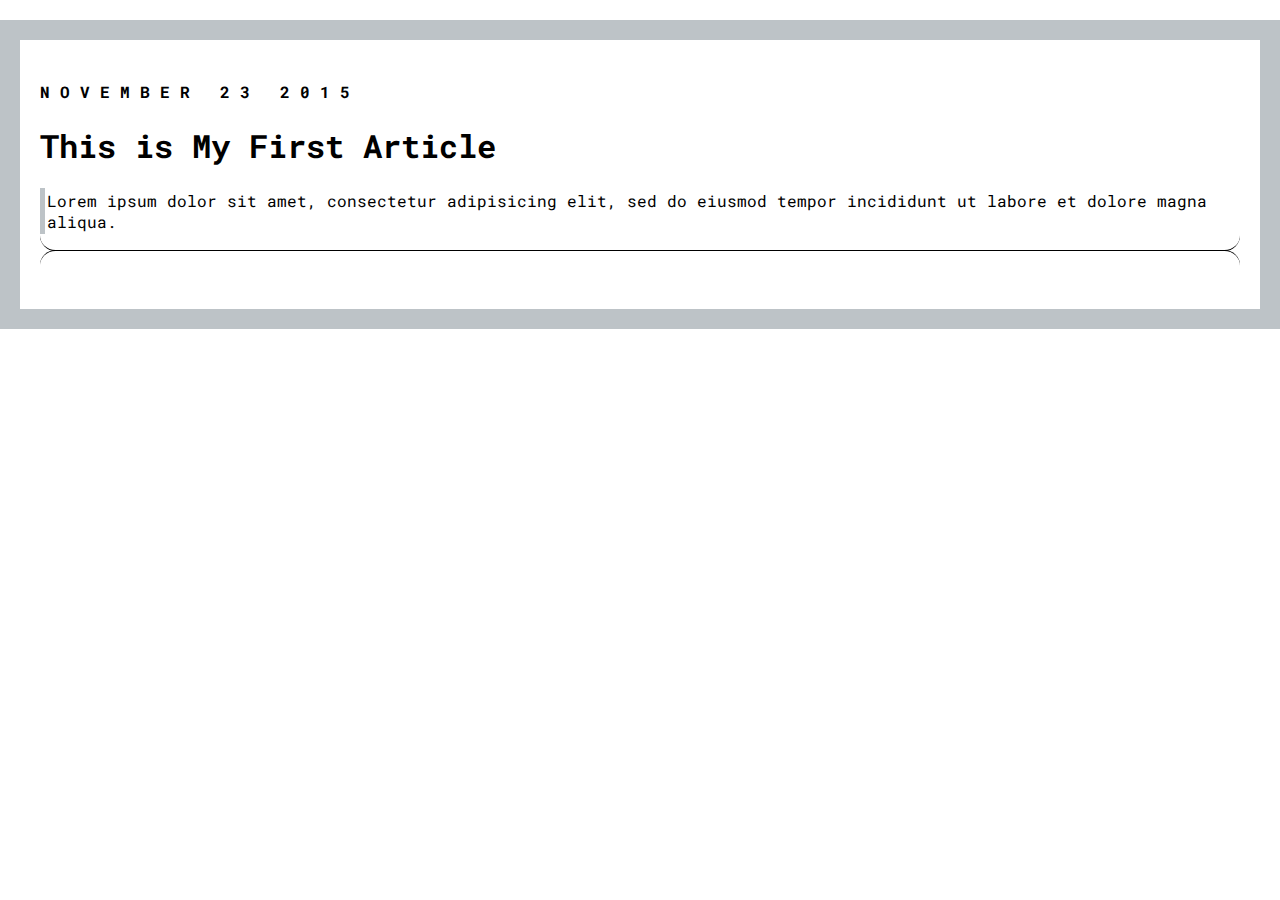
<file: Firstpage/index.html>
<!DOCTYPE html>
<html>
<head>
	 <title>Tick-Tok-Toe</title>
	 <link rel="stylesheet" type="text/css" href="blog1.css">
	 <link href="https://fonts.googleapis.com/css2?family=Roboto+Mono&display=swap" rel="stylesheet">
</head>
<body>
<!-- 	<h1>Things i've learned<h1>
<h2>Internet Basics<h2>
<ol>
<li>HTTP Requests</li>
<li>IP Address</li>
<li>Servers</li>
</ol>
<h2>HTML<h2>
	<h3>
<ul>
	<li>Stands for <b>Hyper Text Markup language </b> </li>
		<li>Lots of tags</li>
		<ul>
		<li>Boilerplate</li>
		<ol>
		<li>Doctype</li>
		<li>HTML</li>
		<li>Head</li>
		<ol>
		<li>Title</li>
		</ol>
		<li>Body</li>
	</ol>
		<li>Headings</li>
		<li>Paragraph</li>
		<li>em</li>
		<li>Strong</li>
	</ul>
	</ul>
	<h3>
		<img src="boi">
		<a href="http://www.google.com">click</a> -->


<!-- 		<table border="1">
			<tr>
				<th>Image</th>
				<th>Name</th>
				<th>Type</th>
				<th>Evolve Info</th>
			</tr>
			<tr>
				<td>
					<img src="https://assets.pokemon.com/assets/cms2/img/pokedex/detail/001.png">
				</td>
				<td>Bulbasaur</td>
				<td>Grass Poison</td>
				<td>
					<a href="http://www.google.com">Ivysaur</a>
				</td>
			</tr>
			<tr>
				<td>
					<img src="">
				</td>
				<td>Charmander</td>
				<td>Fire</td>
				<td>
					<a href="http://www.google.com">Charmeleon</a></td>
			</tr>
			<tr>
				<td>
					<img src="">
				</td>
				<td>Sqirtle</td>
				<td>Water</td>
				<td>
					<a href="http://www.google.com">Warturtle</a>
				</td>
			</tr>
		</table>
 -->

<!-- <h1>Register</h1>

<form action="http://google.com">


<label for="name">First Name:</label>

<input name="name" id="name" type="text" placeholder="first name" required>

<label for="lastname">Last Name:</label>

<input name="lastname" id="lastname" type="text" placeholder="last name" required> -->

<!-- <div></div>==one space less as compared to <p></p> -->

<!-- <div>
<label for="Male">Male</label>
<input name="Gender" id="Male" type="radio" value="Male" required>

<label for="Female">Female</label>
<input name="Gender" id="Female" type="radio" value="Female" required>

<label for="Other">Other</label>
<input name="Gender" id="Other" type="radio" value="Other" required>
</div>


<p>
<label for="Email">Email:</label>
<input name="email" id="email" type="email" placeholder="email" required>
<label for="Password">Password:</label>
<input name="Password" id="Password" type="Password" placeholder="Password" pattern=".{2,3}" required title="Please enter password between 5 and 10 characters!!">


</p>

<p>
	<label>Birthday:</label>

	


	<select name="Month">
		<option>Month</option>
		<option>jan</option>
		<option>feb</option>
	</select>

	<select name="day">
		<option>Day</option>
		<option>10</option>
		<option>11</option>
	</select>

	<select name="Year">
		<option>Year</option>
		<option>1999</option>
		<option>2000</option>
	</select>
</p>



<p>	
<label for="agreed">I agree to the terms and condition</label>
<input name="agreed" id="agreed" type="checkbox">
</p>

<input type="submit">

</form>
 -->
<!--  <h1>TIC-TOK-TOE</h1>

<table >
	<tr id="first">
		<td></td>
		<td></td>
		<td></td>
	</tr>
	<tr id="second">
		<td></td>
		<td></td>
		<td></td>
	</tr>
	<tr id="third">
		<td></td>
		<td></td>
		<td></td>
	</tr>
</table> -->
<h4>
november 23 2015	
</h4>

<h1>
This is My First Article
</h1>

<p>
Lorem ipsum dolor sit amet, consectetur adipisicing elit, sed do eiusmod
tempor incididunt ut labore et dolore magna aliqua.
</p>
<hr>

</body>
</html>
</file>
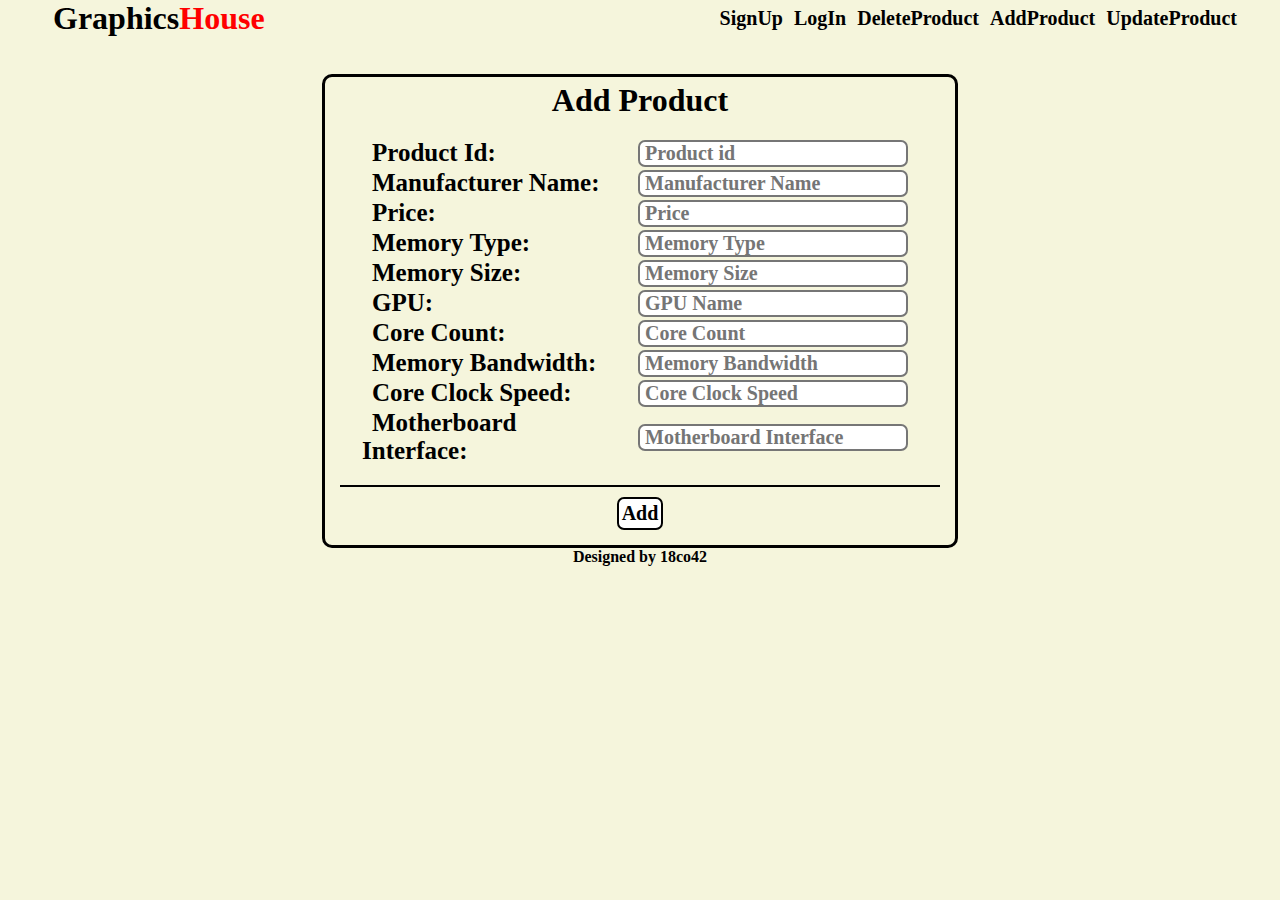
<file: add.html>
<html class="middle">
<head>
<title>Add Page</title>
<link rel="stylesheet" href="css/styles.css">
</head>

<body class="page main">
  <div>            
    <header>
        <div style=" display: flex;justify-content:space-between;margin:auto;">
            <div>
                    <a href="index.html">Graphics<span style="color:red;margin:0;">House</span></a>
            </div>
            <div id="menu">
            <a href="signup.html">SignUp</a>
            <a href="login.html">LogIn</a>
            <a href="delete.html">DeleteProduct</a>
            <a href="add.html">AddProduct</a>
            <a href="update.html">UpdateProduct</a>
            </div>      
        </div>
                 
    </header>  

 </div> 

 <div class="banner" style="display: flex;justify-content: center;flex-direction:column;padding: 5px;width: 50%;margin-top:3%;">
  <!-- Add Form -->
  <h1>Add Product</h1><br>
  <form class="formtxt">
      <div>
              <table>
                <tr>
                  <td><label for="pid">Product Id: </label></td>
                  <td><input type="text" required placeholder=" Product id" id="pid"></td>
                <tr>
                  <td><label>Manufacturer Name: </label></td>
                  <td><input type="text" placeholder=" Manufacturer Name" required></td>
                </tr>
                <tr>
                  <td><label>Price: </label></td>
                  <td> <input type="text" placeholder=" Price" required></td>
                </tr>
                <tr>
                  <td><label>Memory Type: </label></td>
                  <td> <input type="text" placeholder=" Memory Type" required></td>
                </tr>
                <tr>
                  <td><label>Memory Size: </label></td>
                  <td><input type="text" placeholder=" Memory Size" required></td>
                </tr>
                <tr>
                  <td><label>GPU: </label></td>
                  <td><input type="text" placeholder=" GPU Name" required></td>
                </tr>
                <tr>
                  <td><label>Core Count: </label></td>
                  <td><input type="text" placeholder=" Core Count" required></td>
                </tr>
                <tr>
                  <td><label>Memory Bandwidth: </label></td>
                  <td><input type="text" placeholder=" Memory Bandwidth" required></td>
                </tr>
                <tr>
                  <td><label>Core Clock Speed: </label></td>
                  <td><input type="text" placeholder=" Core Clock Speed" required></td>
                </tr>
                <tr>
                  <td><label>Motherboard Interface: </label></td>
                  <td><input type="text" placeholder=" Motherboard Interface" required></td>
                </tr>

              </table>

      </div>
  
  </form> <br><hr>
  <div style="display:flex;justify-content: center;margin:10px" >
   <br><button class="btn">Add</button>
  </div>
  
  <!-- End Sign Up Form -->


  </div>
  <footer style="text-align:center;">Designed by 18co42</footer>
</body>
</html>
</file>
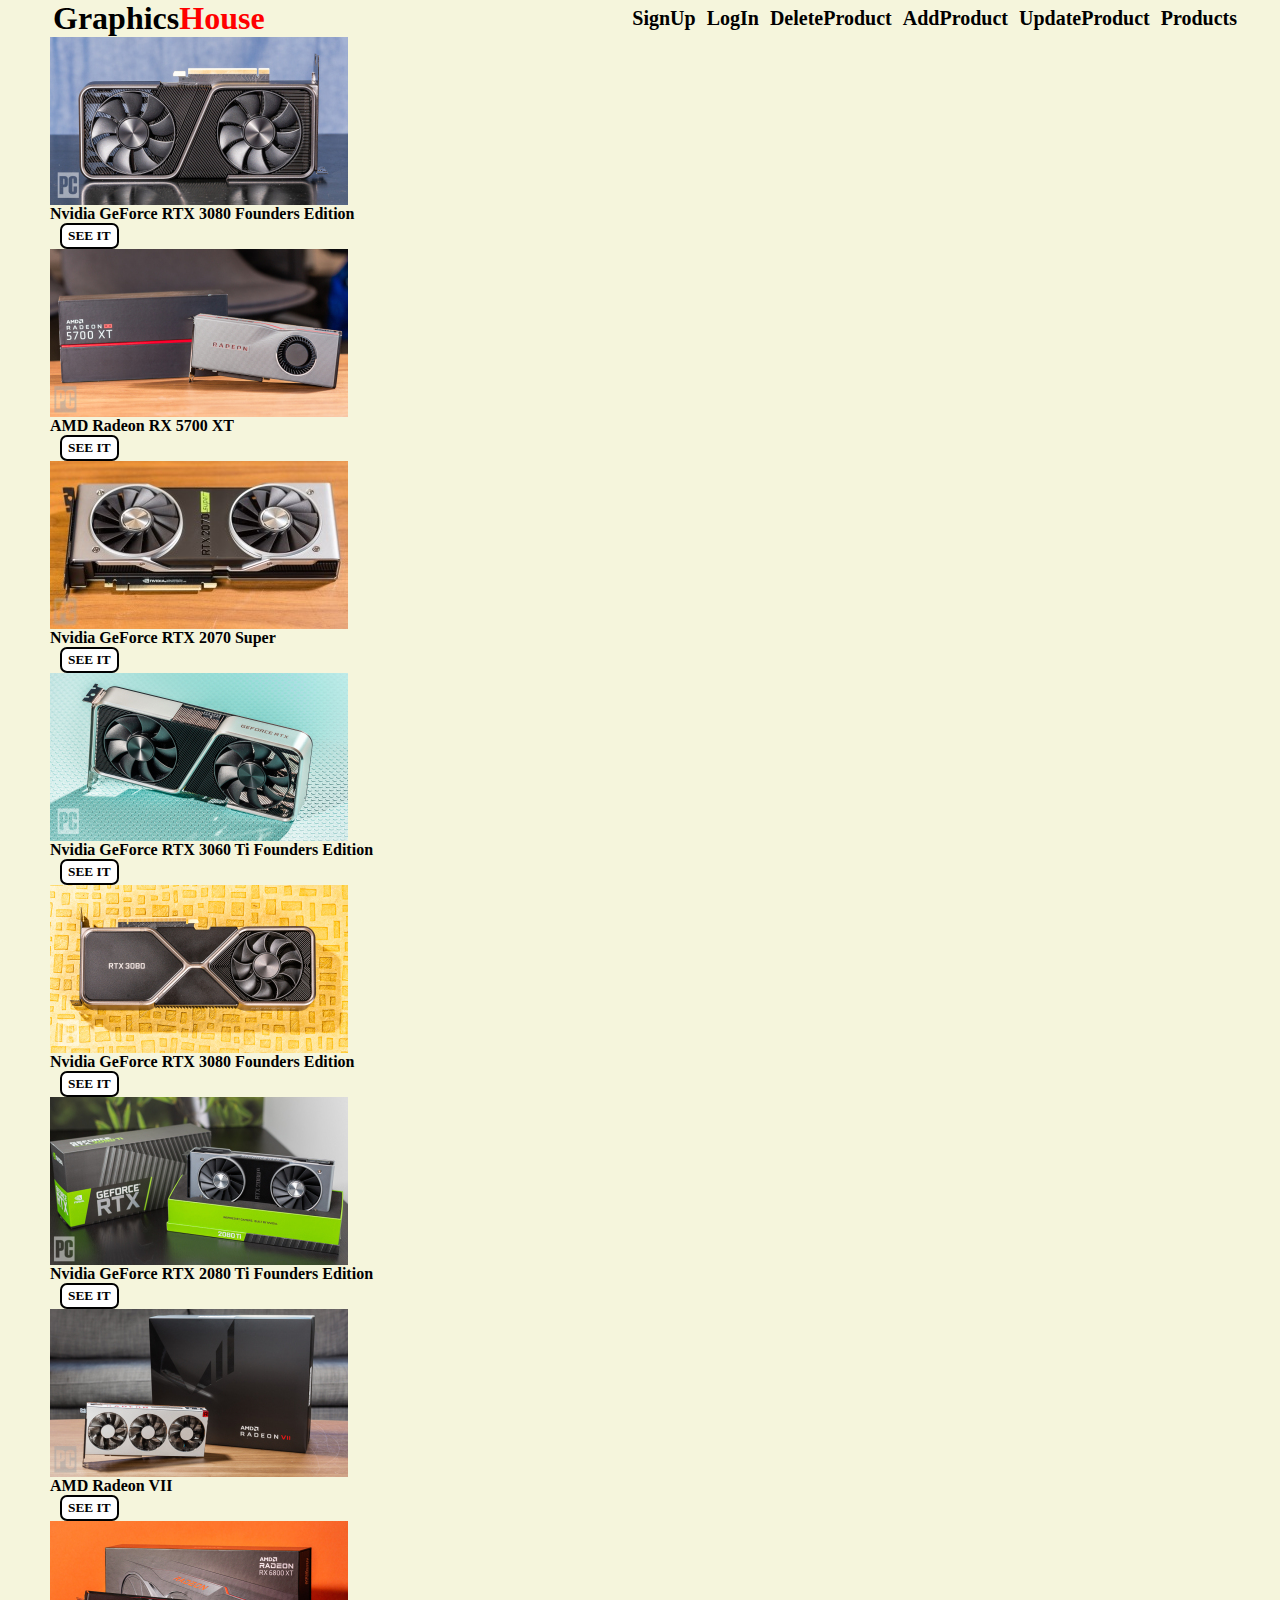
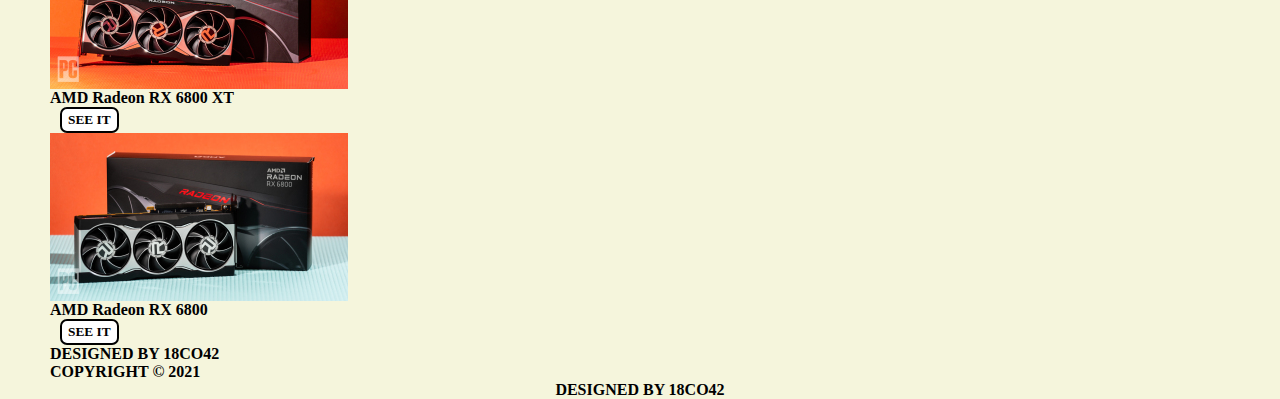
<file: product.html>
<html>
<head>
<title>Home Page</title>
<style>
footer{
text-transform:uppercase;
}
</style>
<link rel="stylesheet" href="css/styles.css">
</head>
<!-- Product Page-->
<body class="main">
<div>            
<header>
    <div style=" display: flex;justify-content:space-between;margin:auto;">
        <div>
                <a href="index.html">Graphics<span style="color:red;margin:0;">House</span></a>
        </div>
        <div id="menu">
        <a href="signup.html">SignUp</a>
        <a href="login.html">LogIn</a>
        <a href="delete.html">DeleteProduct</a>
        <a href="add.html">AddProduct</a>
        <a href="update.html">UpdateProduct</a>
        <a href="product.html">Products</a>
        </div>      
    </div>
             
</header>
</div>

<div class="product">

    <div class="items">
        <img src="img/p1.jpg">
        <div>
            Nvidia GeForce RTX 3080 Founders Edition
        </div>
         <div>
			<button><a href="https://www.pcmag.com/picks/the-best-graphics-cards-for-4k-gaming">SEE IT</a></button>
        </div>
    </div>
           
    
    <div class="items" >
        <img src="img/p2.jpg">
        <div>
            AMD Radeon RX 5700 XT
        </div>
        <div>
            <button><a href="https://www.pcmag.com/picks/the-best-graphics-cards-for-4k-gaming">SEE IT</a></button>
        </div>
    </div>
    
    <div class="items" >
        <img src="img/p3.jpg">
        <div>
            Nvidia GeForce RTX 2070 Super
        </div>
        <div>
            <button><a href="https://www.pcmag.com/picks/the-best-graphics-cards-for-4k-gaming">SEE IT</a></button>
        </div>
            
            
    </div>
</div>

<div class="product">

    <div class="items">
        <img src="img/p4.jpg">
         <div>
            Nvidia GeForce RTX 3060 Ti Founders Edition
         </div>
         <div>
            <button><a href="https://www.pcmag.com/picks/the-best-graphics-cards-for-4k-gaming">SEE IT</a></button>
        </div>
        
    </div>
           
    
    <div class="items" >
        <img src="img/p5.jpg">
        <div>
            Nvidia GeForce RTX 3080 Founders Edition
        </div>
        <div>
            <button><a href="https://www.pcmag.com/picks/the-best-graphics-cards-for-4k-gaming">SEE IT</a></button>
        </div>
    </div>
    
    <div class="items" >
        <img src="img/p6.jpg">
        <div>
            Nvidia GeForce RTX 2080 Ti Founders Edition
        </div>
        <div>
            <button><a href="https://www.pcmag.com/picks/the-best-graphics-cards-for-4k-gaming">SEE IT</a></button>
        </div>
    </div>
</div>

<div class="product">

    <div class="items">
        <img src="img/p7.jpg">
         <div>
            AMD Radeon VII
         </div>
         <div>
            <button><a href="https://www.pcmag.com/picks/the-best-graphics-cards-for-4k-gaming">SEE IT</a></button>
        </div>
        
    </div>
           
    
    <div class="items" >
        <img src="img/p8.jpg">
        <div>
            AMD Radeon RX 6800 XT
        </div>
        <div>
            <button><a href="https://www.pcmag.com/picks/the-best-graphics-cards-for-4k-gaming">SEE IT</a></button>
        </div>
    </div>
    
    <div class="items" >
        <img src="img/p9.jpg">
        <div>
            AMD Radeon RX 6800
        </div>
        <div>
            <button><a href="https://www.pcmag.com/picks/the-best-graphics-cards-for-4k-gaming">SEE IT</a></button>
        </div>
    </div>
</div>
<!-- End Product Page-->

<div class="footer">

    <footer >
        <p>
                Designed by 18co42
                <br>
                Copyright © 2021

        </p>

    </footer>

</div>
<!-- referred link -->
<!-- https://www.pcmag.com/picks/the-best-graphics-cards-for-4k-gaming -->
<footer style="	text-align: center;">Designed by 18co42</footer>
 <!-- Product Page -->
</body>
</html>
</file>
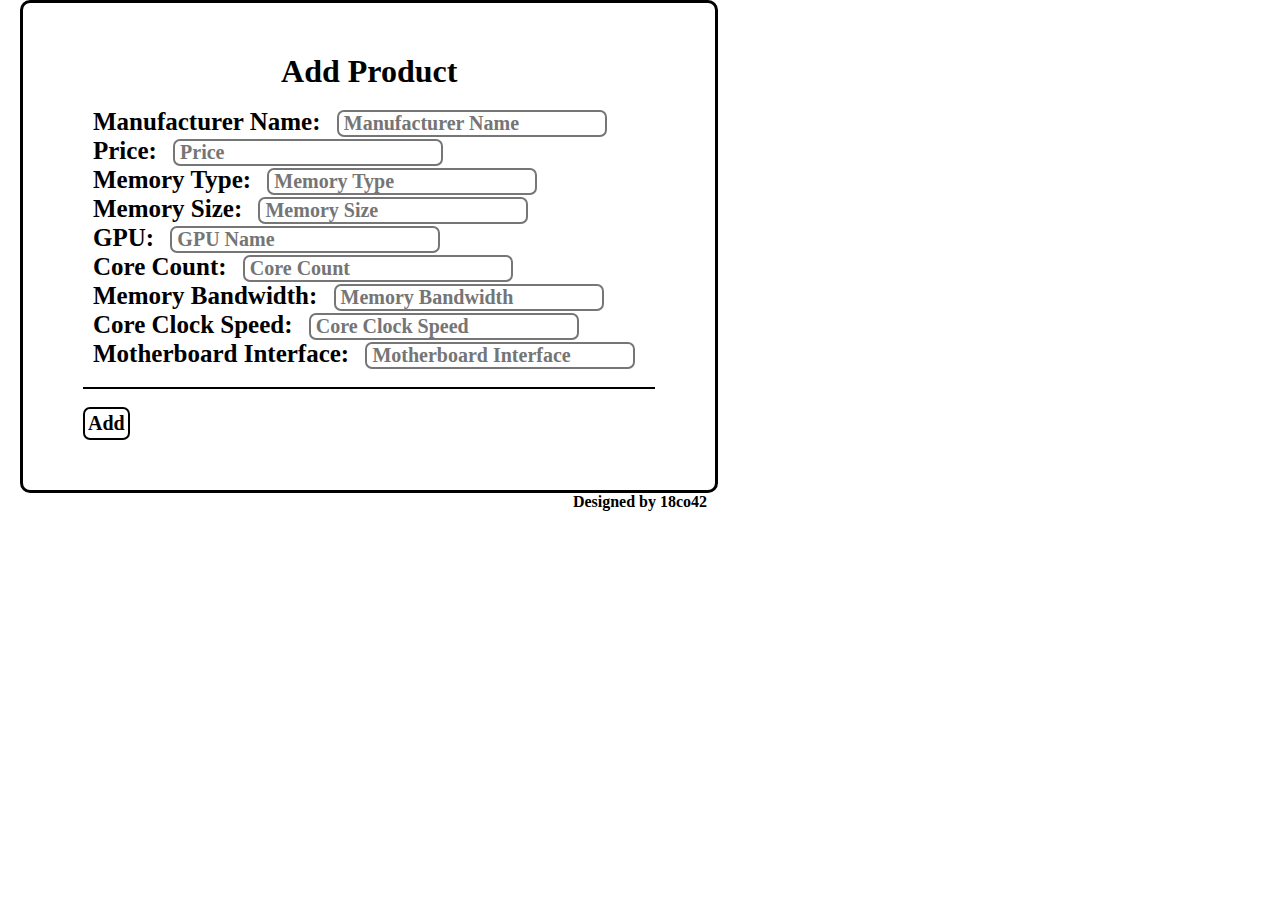
<file: search.html>
<html class="middle">
<head>
<title>Add Page</title>

<link rel="stylesheet" href="css/styles.css">
</head>

<body class="page">

<div class="banner">
<!-- Add Form -->
<h1>Add Product</h1><br>
<form class="formtxt">
<label>Manufacturer Name: <input type="text" placeholder=" Manufacturer Name" required></label>
<br><label>Price: <input type="text" placeholder=" Price" required></label>
<br><label>Memory Type: <input type="text" placeholder=" Memory Type" required></label>
<br><label>Memory Size: <input type="text" placeholder=" Memory Size" required></label>
<br><label>GPU: <input type="text" placeholder=" GPU Name" required></label>
<br><label>Core Count: <input type="text" placeholder=" Core Count" required></label>
<br><label>Memory Bandwidth: <input type="text" placeholder=" Memory Bandwidth" required></label>
<br><label>Core Clock Speed: <input type="text" placeholder=" Core Clock Speed" required></label>
<br><label>Motherboard Interface: <input type="text" placeholder=" Motherboard Interface" required></label>

</form>

<br><hr><br><button class="btn">Add</button><br>
<!-- End Sign Up Form -->


</div>
<footer style="text-align:center;">Designed by 18co42</footer>
</body>
</html>
</file>
<file: Firstpage/blog1.css>
p{
    border-left:5px solid #bdc3c7;
    padding: 2px;
}
body{
    padding: 20px;
    border:20px solid #bdc3c7; 
    margin:20px auto;
    width: auto;
    height: auto;
    font-family: 'Roboto Mono', monospace;
}
h4{
    letter-spacing: 10px;
    text-transform: uppercase;
   font-family: 'Roboto Mono', monospace;
}
hr {
    overflow: visible; /* For IE */
    height: 30px;
    border-style: solid;
    border-color: black;
    border-width: 1px 0 0 0;
    border-radius: 20px;
}
hr:before { /* Not really supposed to work, but does */
    display: block;
    content: "";
    height: 30px;
    margin-top: -31px;
    border-style: solid;
    border-color: black;
    border-width: 0 0 1px 0;
    border-radius: 20px;
}
</file>
<file: css/styles.css>
*{
	margin: 0 10px;
	padding: 0;
	font-weight: 700;
	font-family:poppins;
	color: black;
}
.signup{
	background-color: beige;
}


h1{
	text-align: center;
}
button{
	background-color: white;
	color:black;
	border-style: solid;
	border-radius: 7px;
	padding:3px;
}

input{
	border-style: solid;
	border-radius: 7px;
	font-size: 20px;
}


.btn{
font-size:20px;
}

.main{
	/* background-image: linear-gradient(rgba(0,0,0,0.75),rgba(0,0,0,0.75)),url('../img/bg.jpg'); */
	background-color: beige;
	/* background-color: #9DC88D; */
	/* background-color: #E8CEBF; */
}
.main header{
	font-size: 32px;
}

label{
	font-size: 25px;
	color:black;
}

#menu{
	font-size: 20px;
	margin:auto 0;
}

.main a{
	color:black;
	text-decoration: none;
	margin: 3px;
}


#homepage img{
	width: 100%;
	height: 500px;
	margin-top: 50px;
	margin-left: 500px;
}

footer{
	position:relative;
	bottom:0;
}


.banner{
	padding:50px;
	color:black;
	display:inline-block;
	margin:0 auto;
}

.banner img{
	border-radius: 10px;
	height: 500;
	margin:auto;
}

.banner p{
	text-align: center;
}

.page .banner{
	border:3px solid black;
	border-radius: 10px;;
}


hr{
	border: 1px solid black;
	background-color: black;"
}
</file>
